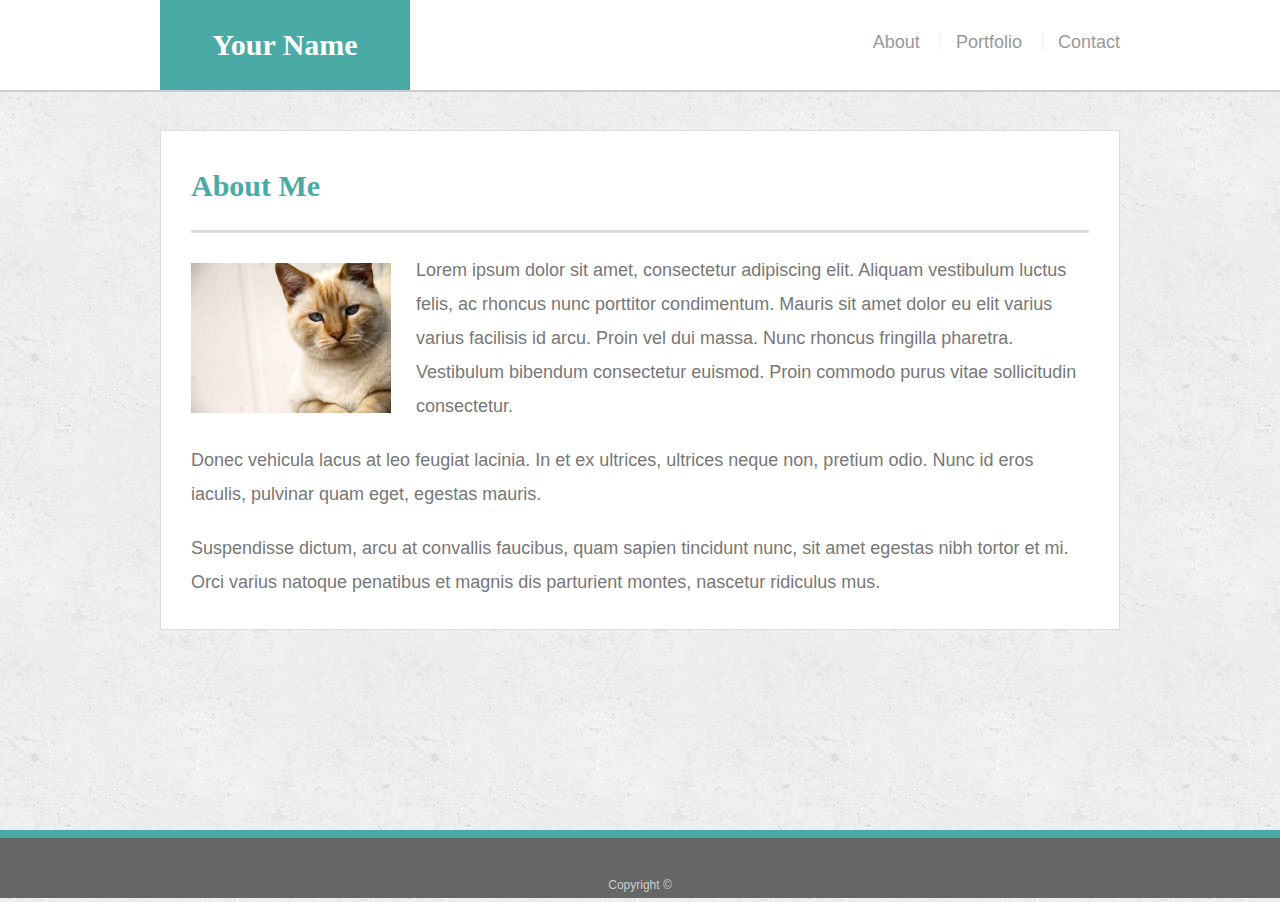
<file: recommended-homework-solution/index.html>
<!doctype html>
<html lang="en-us">

<head>
  <meta name="viewport" content="width=device-width, initial-scale=1.0">
  <meta charset="UTF-8">
  <title>About | Your Name</title>
  <link rel="stylesheet" type="text/css" href="assets/css/reset.css">
  <link rel="stylesheet" type="text/css" href="assets/css/style.css">
</head>

<body>

  <header id="masthead">
    <div class="container">
      <a href="index.html" id="logo">Your Name</a>
      <nav>
        <a href="index.html">About</a>
        <a href="portfolio.html">Portfolio</a>
        <a href="contact.html">Contact</a>
      </nav>
    </div>
  </header>

  <div id="main-container" class="container">
    <section class="main-section">
      <h1>About Me</h1>

      <img src="assets/images/cat.jpg" class="auth-image" alt="Your Name">

      <p>Lorem ipsum dolor sit amet, consectetur adipiscing elit. Aliquam vestibulum luctus felis, ac rhoncus nunc porttitor condimentum. Mauris sit amet dolor eu elit varius varius facilisis id arcu. Proin vel dui massa. Nunc rhoncus fringilla pharetra. Vestibulum bibendum consectetur euismod. Proin commodo purus vitae sollicitudin consectetur.</p>

      <p>Donec vehicula lacus at leo feugiat lacinia. In et ex ultrices, ultrices neque non, pretium odio. Nunc id eros iaculis, pulvinar quam eget, egestas mauris.</p>

      <p>Suspendisse dictum, arcu at convallis faucibus, quam sapien tincidunt nunc, sit amet egestas nibh tortor et mi. Orci varius natoque penatibus et magnis dis parturient montes, nascetur ridiculus mus.</p>

    </section>

  </div>

  <footer>
    <div class="container">
      Copyright &copy; 
    </div>
  </footer>
</body>

</html>
</file>
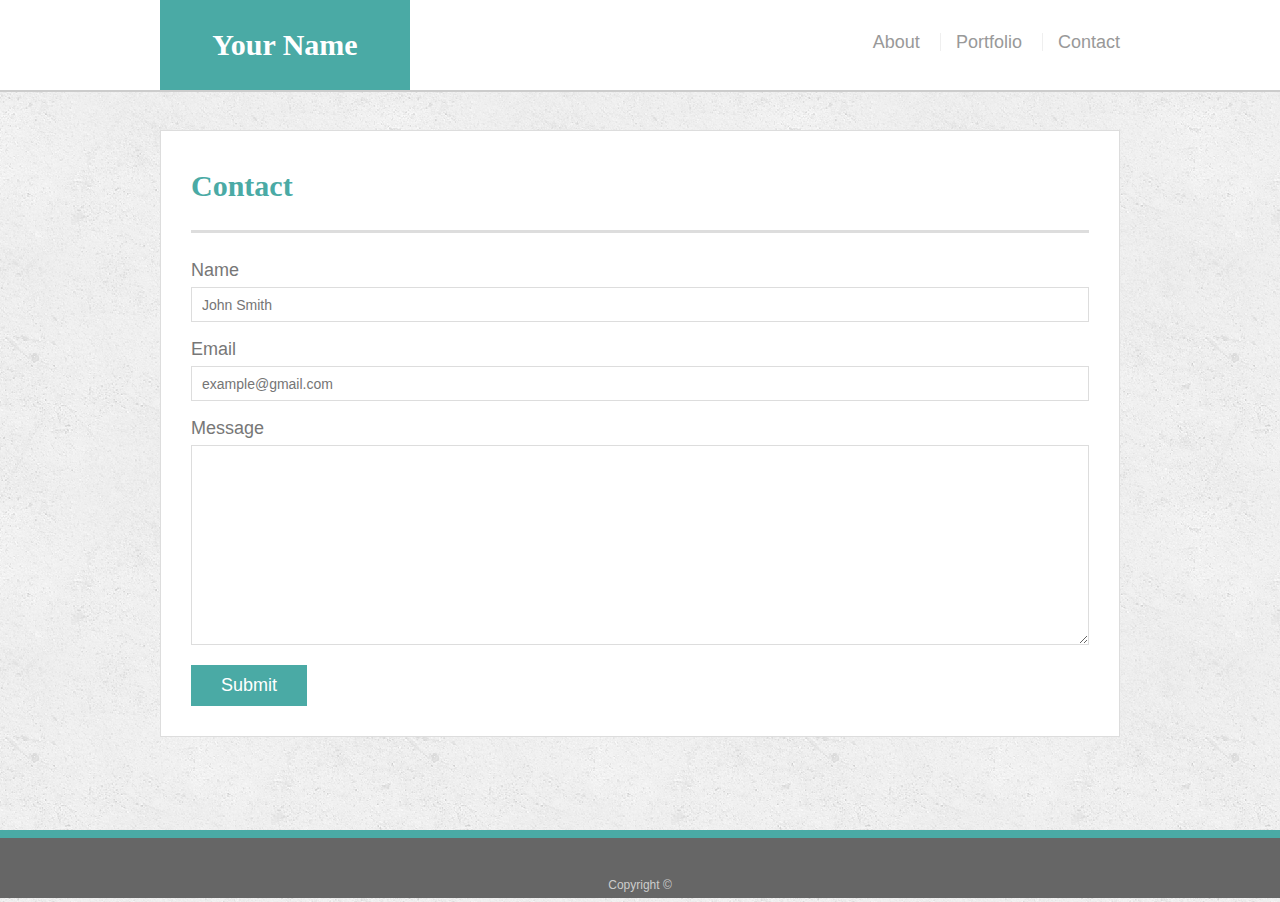
<file: recommended-homework-solution/contact.html>
<!doctype html>
<html lang="en-us">

<head>
  <meta name="viewport" content="width=device-width, initial-scale=1">
  <meta charset="UTF-8">
  <title>Contact | Your Name</title>
  <link rel="stylesheet" type="text/css" href="assets/css/reset.css">
  <link rel="stylesheet" type="text/css" href="assets/css/style.css">
</head>

<body>

  <header id="masthead">
    <div class="container">
      <a href="index.html" id="logo">Your Name</a>
      <nav>
        <a href="index.html">About</a>
        <a href="portfolio.html">Portfolio</a>
        <a href="contact.html">Contact</a>
      </nav>
    </div>
  </header>

  <div id="main-container" class="container">
    <section class="main-section">
      <h1>Contact</h1>

      <form id="contact-form">
        <ul>
          <li>
            <label for="name">Name</label>
            <input type="text" id="name" name="name" placeholder="John Smith" required="required">
          </li>
          <li>
            <label for="email">Email</label>
            <input type="email" id="email" name="email" placeholder="example@gmail.com" required="required">
          </li>
          <li>
            <label for="message">Message</label>
            <textarea id="message" name="message" required="required"></textarea>
          </li>
        </ul>
        <input type="submit">
      </form>

    </section>

  </div>

  <footer>
    <div class="container">
      Copyright &copy; 
    </div>
  </footer>
</body>

</html>
</file>
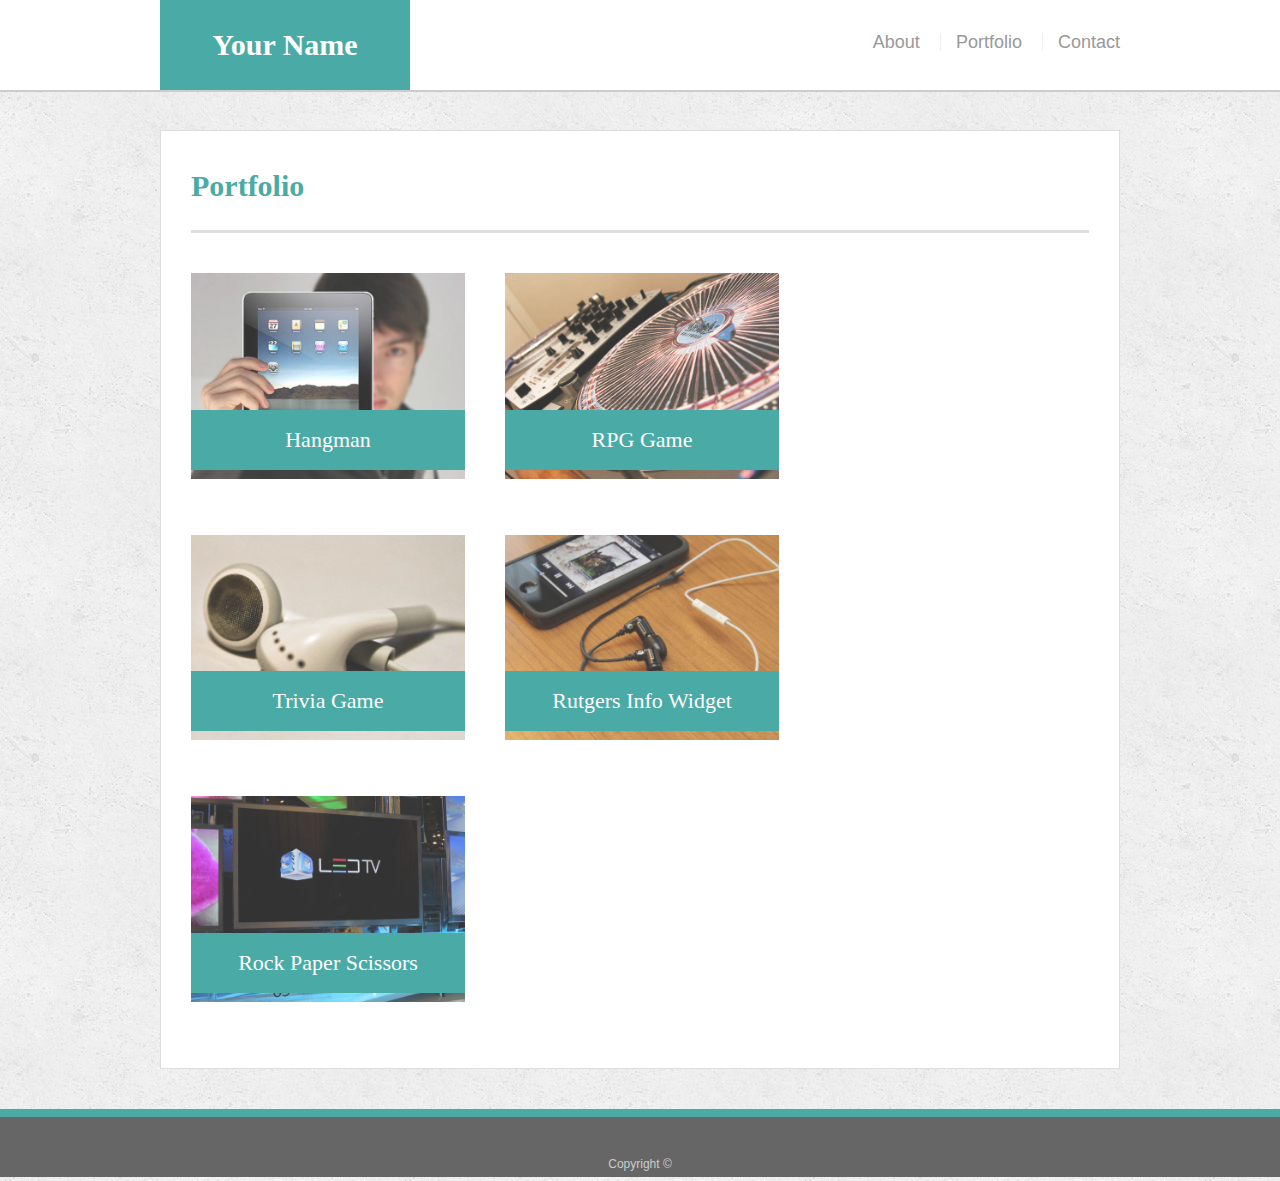
<file: recommended-homework-solution/portfolio.html>
<!doctype html>
<html lang="en-us">

<head>
  <meta charset="UTF-8">
  <meta name="viewport" content="width=device-width, initial-scale=1.0">
  <title>Portfolio | Your Name</title>
  <link rel="stylesheet" type="text/css" href="assets/css/reset.css">
  <link rel="stylesheet" type="text/css" href="assets/css/style.css">
</head>

<body>

  <header id="masthead">
    <div class="container">
      <a href="index.html" id="logo">Your Name</a>
      <nav>
        <a href="index.html">About</a>
        <a href="portfolio.html">Portfolio</a>
        <a href="contact.html">Contact</a>
      </nav>
    </div>
  </header>

  <div id="main-container" class="container">
    <section class="main-section">
      <h1>Portfolio</h1>

      <div class="work">
        <img src="assets/images/technics-q-c-640-480-1.jpg" alt="hangman">

        <h3>Hangman</h3>
      </div>
      <div class="work">
        <img src="assets/images/technics-q-c-640-480-2.jpg" alt="RPG Game">

        <h3>RPG Game</h3>
      </div>
      <div class="work">
        <img src="assets/images/technics-q-c-640-480-5.jpg" alt="Trivia Game">

        <h3>Trivia Game</h3>
      </div>
      <div class="work">
        <img src="assets/images/technics-q-c-640-480-7.jpg" alt="Rutgers Info Widget">

        <h3>Rutgers Info Widget</h3>
      </div>
      <div class="work">
        <img src="assets/images/technics-q-c-640-480-9.jpg" alt="Rock Paper Scissors">

        <h3>Rock Paper Scissors</h3>
      </div>

    </section>

  </div>

  <footer>
    <div class="container">
      Copyright &copy; 
    </div>
  </footer>
</body>

</html>
</file>
<file: recommended-homework-solution/assets/css/style.css>
body {
  font-family: Arial, "Helvetica Neue", Helvetica, sans-serif;
  font-size: 18px;
  line-height: 34px;
  color: #777;
  background: url("../images/concrete_seamless.png");
}

* {
  box-sizing: border-box;
}

/* general */

.container {
  width: 100%;
  max-width: 960px;
  margin: 0 auto;
  clear: both;
}

h1,
h2,
h3,
p {
  margin-bottom: 20px;
}

p:last-child {
  margin-bottom: 0;
}

h1,
h2,
h3 {
  font-family: Georgia, Times, "Times New Roman", serif;
  font-weight: 700;
  color: #4aaaa5;
}

h1 {
  padding-bottom: 20px;
  font-size: 30px;
  line-height: 49px;
  border-bottom: 3px solid #ddd;
}

h2,
h3 {
  font-size: 22px;
}

/* header */

#masthead {
  position: fixed;
  z-index: 99;
  width: 100%;
  margin: 0 0 30px;
  overflow: auto;
  color: #fff;
  background: #fff;
  border-bottom: 2px solid #ccc;
}

#logo {
  float: left;
  width: 250px;
  height: 90px;
  font-family: Georgia, Times, "Times New Roman", serif;
  font-size: 30px;
  font-weight: 700;
  line-height: 90px;
  color: #fff;
  text-align: center;
  text-decoration: none;
  background: #4aaaa5;
}

nav {
  float: right;
  margin-top: 25px;
}

nav a {
  display: inline-block;
  padding-left: 15px;
  margin-left: 15px;
  line-height: 18px;
  color: #999;
  text-decoration: none;
  border-left: 1px solid #efefef;
}

nav a:first-child {
  border-left: 0 none;
}

/* footer */

footer {
  padding: 30px 0;
  clear: both;
  font-size: 12px;
  color: #fff;
  color: #ccc;
  text-align: center;
  background: #666;
  border-top: 8px solid #4aaaa5;
  height: 50px;
}

h3, h2 {
  padding-bottom: 20px;
  margin-bottom: 15px;
  line-height: 22px;
  border-bottom: 2px solid #eee;
}

/* main */

#main-container {
  padding-top: 130px;
  min-height: calc(100vh - 70px);
}

.main-section {
  float: left;
  width: 100%;
  max-width: 960px;
  padding: 30px;
  margin: 0 0 40px;
  background: #fff;
  border: 1px solid #ddd;
}

/* portfolio page */

.work {
  position: relative;
  float: left;
  width: 274px;
  margin: 20px 0 25px;
  overflow: auto;
}

.work:nth-child(even) {
  margin-right: 40px;
}

.work img {
  width: 100%;
  border: 0 none;
  opacity: 0.8;
}

.work h3 {
  position: absolute;
  bottom: 20px;
  width: 100%;
  padding: 15px;
  margin-bottom: 0;
  font-weight: 300;
  line-height: 30px;
  color: #fff;
  text-align: center;
  background: #4aaaa5;
  border-bottom: 0;
}

.auth-image {
  float: left;
  width: 200px;
  height: auto;
  margin-top: 10px;
  margin-right: 25px;
}

/* contact page */

#contact-form ul {
  margin-bottom: 20px;
}

#contact-form li {
  margin-bottom: 10px;
}

label,
input[type=text],
input[type=email],
textarea {
  display: block;
  width: 100%;
}

input[type=text],
input[type=email],
textarea {
  height: 35px;
  padding: 0 10px;
  font-size: 14px;
  border: 1px solid #ddd;
}

textarea {
  height: 200px;
}

input[type=submit] {
  padding: 10px 30px;
  font-size: 18px;
  color: #fff;
  cursor: pointer;
  background: #4aaaa5;
  border: 0 none;
}


/* On screens that are 992px or less, set the background color to blue */
@media screen and (max-width:768px){

	.container{
		max-width: 720px;
  }


  #logo{
    width:100%;	
  }

	.main-section{
    width: 100%;
   
    
	}
	.auth-image{
		width: 100%;
	}
	.work img {
    width: 100%;
    
  }
  #main-container{padding: 20px;
      
  } 

  

}



/* On screens that are 992px or less, set the background color to blue */
@media screen and (max-width:768px){
	  
 

  #logo{
    width:100%;	
  }

	.main-section {
    width: 100%;
  
	}
	.auth-image{
    width: 100%; }
   
    
   


  .main-section{
   
    height: 100%;
	}
  
 
	.work img{
    width: 100%;
   
  }

  #main-container{padding: 20px;
      
  }


	.main-section{
    width: 100%;
	}

/* On screens that are 992px or less, set the background color to blue */
@media screen and (max-width: 640px) {
  
		/*Static Position*/

    #masthead{
      position: static;
      margin-bottom: 0px;
    }
    #logo{
      width:100%;	
    }
    nav {
      width:100%;	
      text-align: center;
    }
    .auth-image{
      width:100%;
      
        
      
    }
    .work img{width:100%;
    
      }

        #main-container{padding: 20px;
      
      }

      .main-section{
        width: 100%;
        
    
    
      }
    
  

    }





  }
</file>
